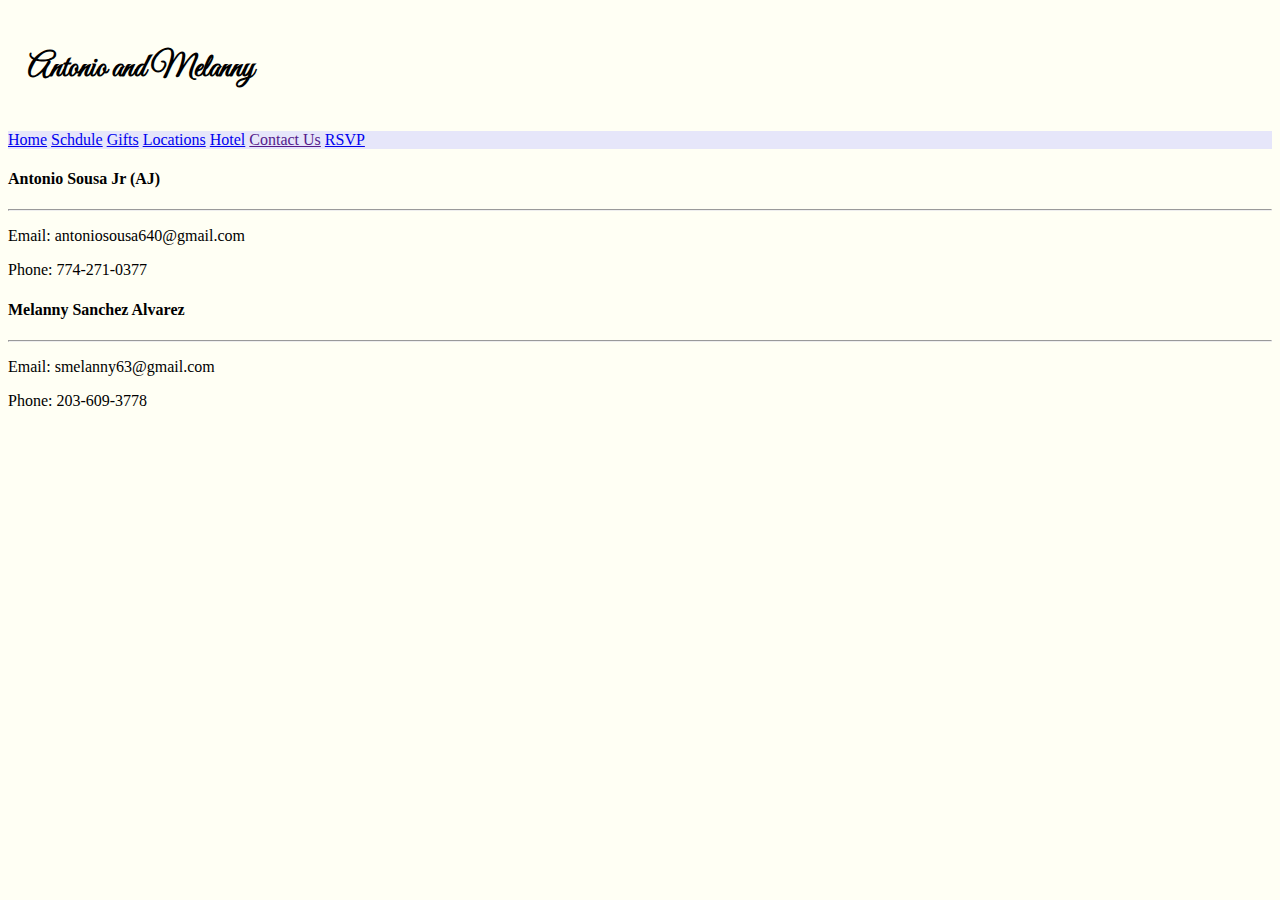
<file: contactus_page.html>
<!DOCTYPE html>
<html lang="en">

<head>
    <meta charset="UTF-8">
    <meta name="viewport" content="width=device-width, initial-scale=1.0">
    <title>Document</title>
    <link href="https://cdn.jsdelivr.net/npm/bootstrap@5.3.8/dist/css/bootstrap.min.css" rel="stylesheet"
        integrity="sha384-sRIl4kxILFvY47J16cr9ZwB07vP4J8+LH7qKQnuqkuIAvNWLzeN8tE5YBujZqJLB" crossorigin="anonymous">
    <link href="https://fonts.googleapis.com/css2?family=Great+Vibes&display=swap" rel="stylesheet">
    <link rel="stylesheet" href="styles.css">
</head>

<body>
    <div style="width: 100%; padding: 20px;">
        <h1 id="title" class="text-center display-1">Antonio and Melanny</h1>
    </div>
    <nav class="navbar navbar-expand-lg" style="background-color: lavender;">
        <div class="container-fluid">
            <div class="navbar-nav mx-auto">
                <a class="nav-link" href="./index.html">Home</a>
                <a class="nav-link" href="./schedule_page.html">Schdule</a>
                <a class="nav-link" href="./Gifts_page.html">Gifts</a>
                <a class="nav-link" href="./locations_page.html">Locations</a>
                <a class="nav-link" href="./hotel_page.html">Hotel</a>
                <a class="nav-link active" aria-current="page" href="">Contact Us</a>
                <a class="nav-link" href="./RSVP_page.html">RSVP</a>
            </div>
        </div>
    </nav>
    <div class="container cards-section my-5">
        <div class="row justify-content-center g-5">
            <div class="col-12 col-md-6 d-flex justify-content-center">
                <div class="card">
                    <div class="card-body">
                        <h4 class="card-title text-center"> Antonio Sousa Jr (AJ)</h4>
                        <hr />
                        <p class="card-text">Email: antoniosousa640@gmail.com</p>
                        <p class="card-text">Phone: 774-271-0377</p>
                    </div>
                </div>
            </div>

            <div class="col-12 col-md-6 d-flex justify-content-center">
                <div class="card">
                    <div class="card-body">
                        <h4 class="card-title text-center"> Melanny Sanchez Alvarez</h4>
                        <Hr />
                        <p class="card-text">Email: smelanny63@gmail.com</p>
                        <p class="card-text">Phone: 203-609-3778</p>
                    </div>
                </div>
            </div>
        </div>
    </div>
    <script src="https://cdn.jsdelivr.net/npm/bootstrap@5.3.8/dist/js/bootstrap.bundle.min.js"
        integrity="sha384-FKyoEForCGlyvwx9Hj09JcYn3nv7wiPVlz7YYwJrWVcXK/BmnVDxM+D2scQbITxI"
        crossorigin="anonymous"></script>
</body>

</html>
</file>
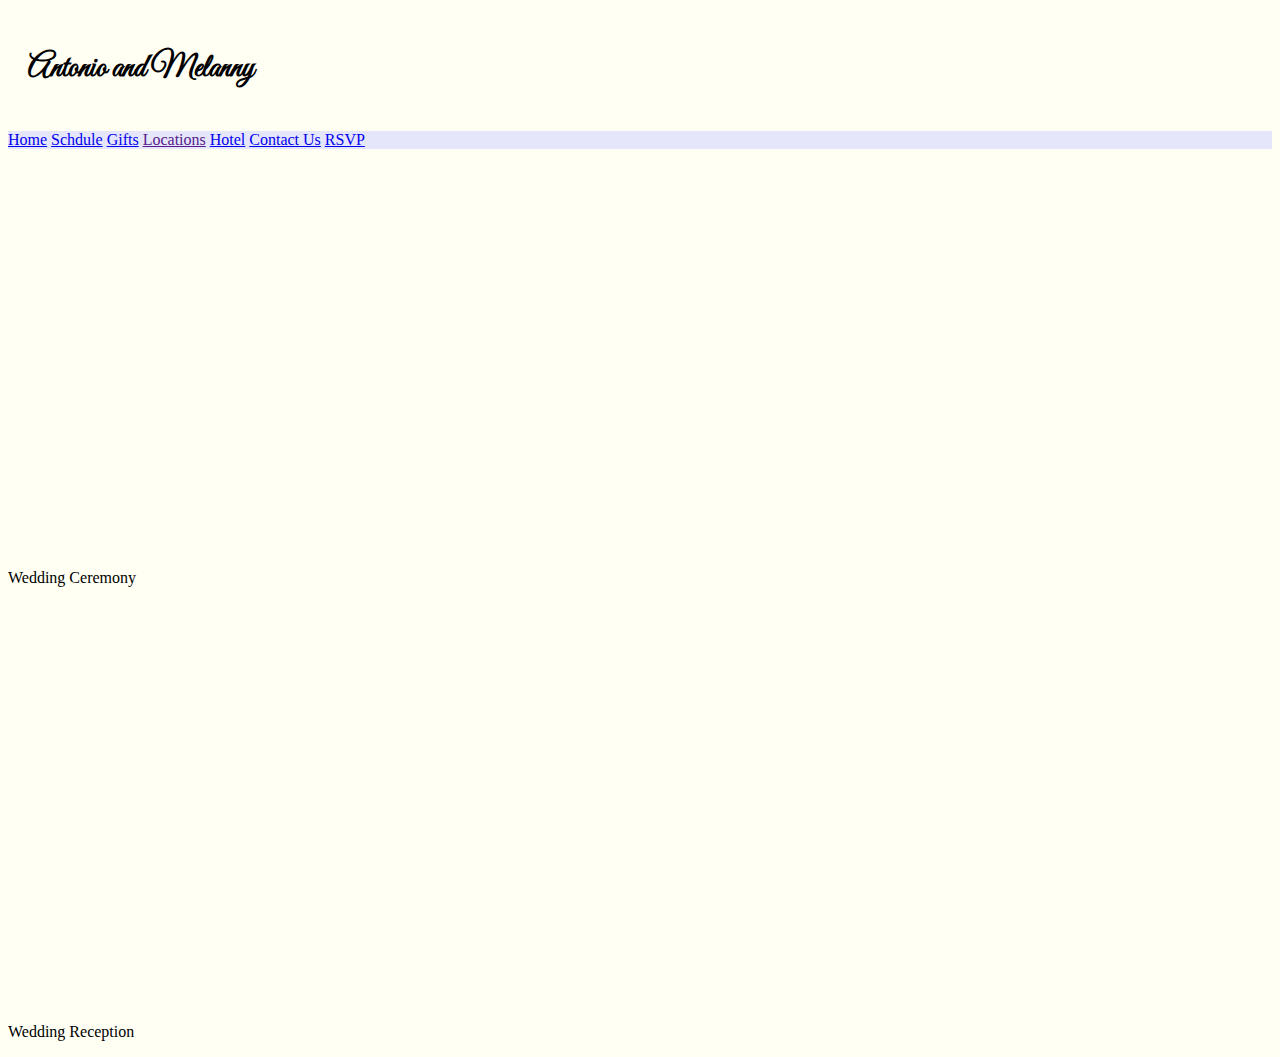
<file: locations_page.html>
<!DOCTYPE html>
<html lang="en">

<head>
    <meta charset="UTF-8">
    <meta name="viewport" content="width=device-width, initial-scale=1.0">
    <title>Document</title>
    <link href="https://cdn.jsdelivr.net/npm/bootstrap@5.3.8/dist/css/bootstrap.min.css" rel="stylesheet"
        integrity="sha384-sRIl4kxILFvY47J16cr9ZwB07vP4J8+LH7qKQnuqkuIAvNWLzeN8tE5YBujZqJLB" crossorigin="anonymous">
    <link href="https://fonts.googleapis.com/css2?family=Great+Vibes&display=swap" rel="stylesheet">
    <link rel="stylesheet" href="styles.css">
</head>

<body>
    <div style="width: 100%; padding: 20px;">
        <h1 id="title" class="text-center display-1">Antonio and Melanny</h1>
    </div>
    <nav class="navbar navbar-expand-lg" style="background-color: lavender;">
        <div class="container-fluid">
            <div class="navbar-nav mx-auto">
                <a class="nav-link" href="./index.html">Home</a>
                <a class="nav-link" href="./schedule_page.html">Schdule</a>
                <a class="nav-link" href="./Gifts_page.html">Gifts</a>
                <a class="nav-link active" aria-current="page" href="">Locations</a>
                <a class="nav-link" href="./hotel_page.html">Hotel</a>
                <a class="nav-link" href="./contactus_page.html">Contact Us</a>
                <a class="nav-link" href="./RSVP_page.html">RSVP</a>
            </div>
        </div>
    </nav>
    <div class="container cards-section my-5">
        <div class="row justify-content-center g-5">
            <div class="col-12 col-md-6 d-flex justify-content-center">
                <div class="card">
                    <iframe
                        src="https://www.google.com/maps/embed?pb=!1m18!1m12!1m3!1d2982.670279058178!2d-70.93029942370379!3d41.6196411815564!2m3!1f0!2f0!3f0!3m2!1i1024!2i768!4f13.1!3m3!1m2!1s0x89e4e3c100f992f5%3A0x89a4ef9c4c452a38!2sOur%20Lady%20of%20Mount%20Carmel!5e0!3m2!1sen!2sus!4v1750446722400!5m2!1sen!2sus"
                        width="400" height="400" style="border:0; border-radius: 20px 20px 0 0;" allowfullscreen
                        loading="lazy" referrerpolicy="no-referrer-when-downgrade"></iframe>
                    <div class="card-body">
                        <p class="card-text text-center">Wedding Ceremony</p>
                    </div>
                </div>
            </div>

            <div class="col-12 col-md-6 d-flex justify-content-center">
                <div class="card">
                    <iframe
                        src="https://www.google.com/maps/embed?pb=!1m18!1m12!1m3!1d2988.332009837285!2d-71.2869798237088!3d41.49707948918365!2m3!1f0!2f0!3f0!3m2!1i1024!2i768!4f13.1!3m3!1m2!1s0x89e5a8cc36051107%3A0x6679ec65fbb9707b!2sWyndham%20Newport%20Hotel!5e0!3m2!1sen!2sus!4v1750446598575!5m2!1sen!2sus"
                        width="400" height="400" style="border:0; border-radius: 20px 20px 0 0;" allowfullscreen
                        loading="lazy" referrerpolicy="no-referrer-when-downgrade"></iframe>
                    <div class="card-body">
                        <p class="card-text text-center">Wedding Reception</p>
                    </div>
                </div>
            </div>
        </div>
    </div>
    <script src="https://cdn.jsdelivr.net/npm/bootstrap@5.3.8/dist/js/bootstrap.bundle.min.js"
        integrity="sha384-FKyoEForCGlyvwx9Hj09JcYn3nv7wiPVlz7YYwJrWVcXK/BmnVDxM+D2scQbITxI"
        crossorigin="anonymous"></script>
</body>

</html>
</file>
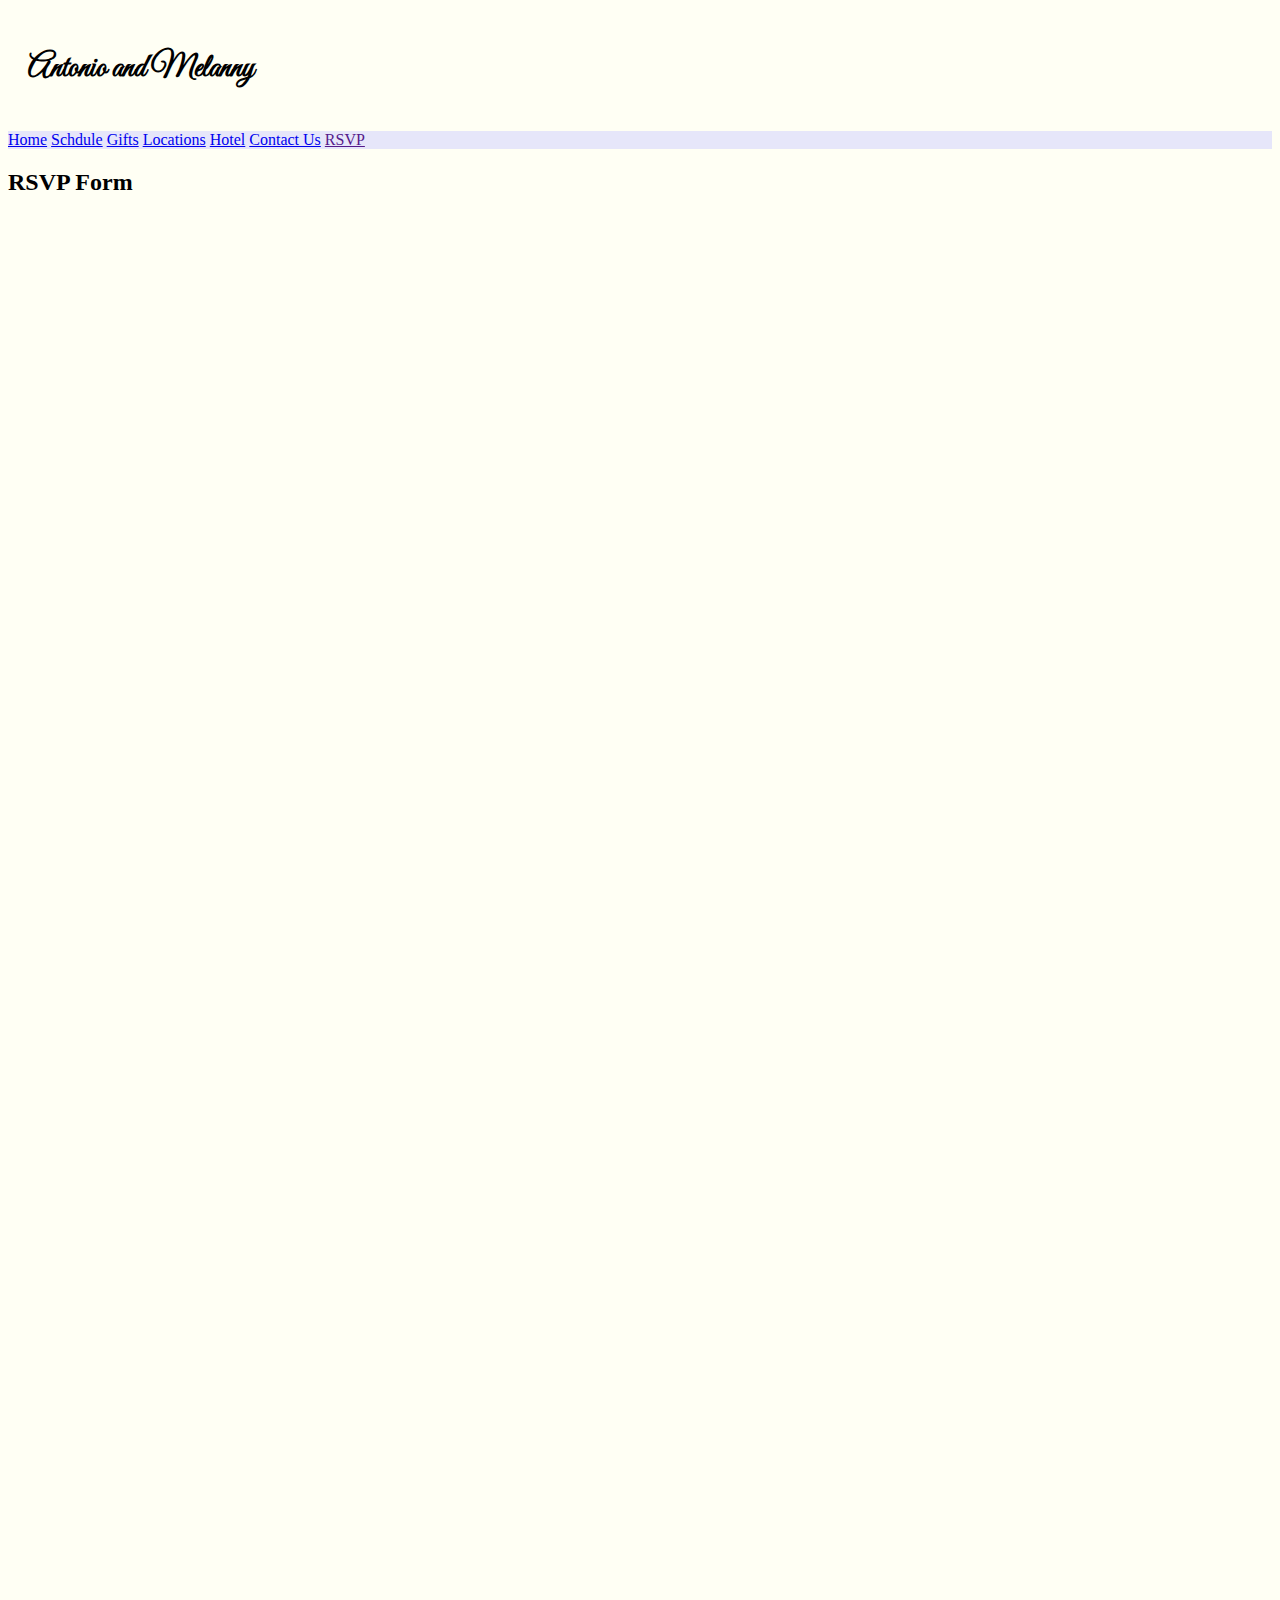
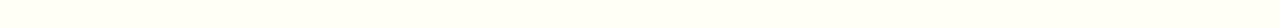
<file: RSVP_page.html>
<!DOCTYPE html>
<html lang="en">

<head>
    <meta charset="UTF-8">
    <meta name="viewport" content="width=device-width, initial-scale=1.0">
    <title>Document</title>
    <link href="https://cdn.jsdelivr.net/npm/bootstrap@5.3.8/dist/css/bootstrap.min.css" rel="stylesheet"
        integrity="sha384-sRIl4kxILFvY47J16cr9ZwB07vP4J8+LH7qKQnuqkuIAvNWLzeN8tE5YBujZqJLB" crossorigin="anonymous">
    <link href="https://fonts.googleapis.com/css2?family=Great+Vibes&display=swap" rel="stylesheet">
    <link rel="stylesheet" href="styles.css">
</head>

<body>
    <div style="width: 100%; padding: 20px;">
        <h1 id="title" class="text-center display-1">Antonio and Melanny</h1>
    </div>
    <nav class="navbar navbar-expand-lg" style="background-color: lavender;">
        <div class="container-fluid">
            <div class="navbar-nav mx-auto">
                <a class="nav-link" href="./index.html">Home</a>
                <a class="nav-link" href="./schedule_page.html">Schdule</a>
                <a class="nav-link" href="./Gifts_page.html">Gifts</a>
                <a class="nav-link" href="./locations_page.html">Locations</a>
                <a class="nav-link" href="./hotel_page.html">Hotel</a>
                <a class="nav-link" href="./contactus_page.html">Contact Us</a>
                <a class="nav-link active" aria-current="page" href="">RSVP</a>
            </div>
        </div>
    </nav>
    <div class="container my-4 justify-content-center">
        <h2>RSVP Form</h2>
        <iframe src="https://docs.google.com/forms/d/e/1FAIpQLScJmWzN2g45-Yx0GXr_2lxB8rffwEF6yOQu80Da9JWAXUV-4g/viewform?usp=dialog" width="100%" height="1400"
            frameborder="0" marginheight="0" marginwidth="0">
            Loading…
        </iframe>
    </div>
    <script src="https://cdn.jsdelivr.net/npm/bootstrap@5.3.8/dist/js/bootstrap.bundle.min.js"
        integrity="sha384-FKyoEForCGlyvwx9Hj09JcYn3nv7wiPVlz7YYwJrWVcXK/BmnVDxM+D2scQbITxI"
        crossorigin="anonymous"></script>
</body>

</html>
</file>
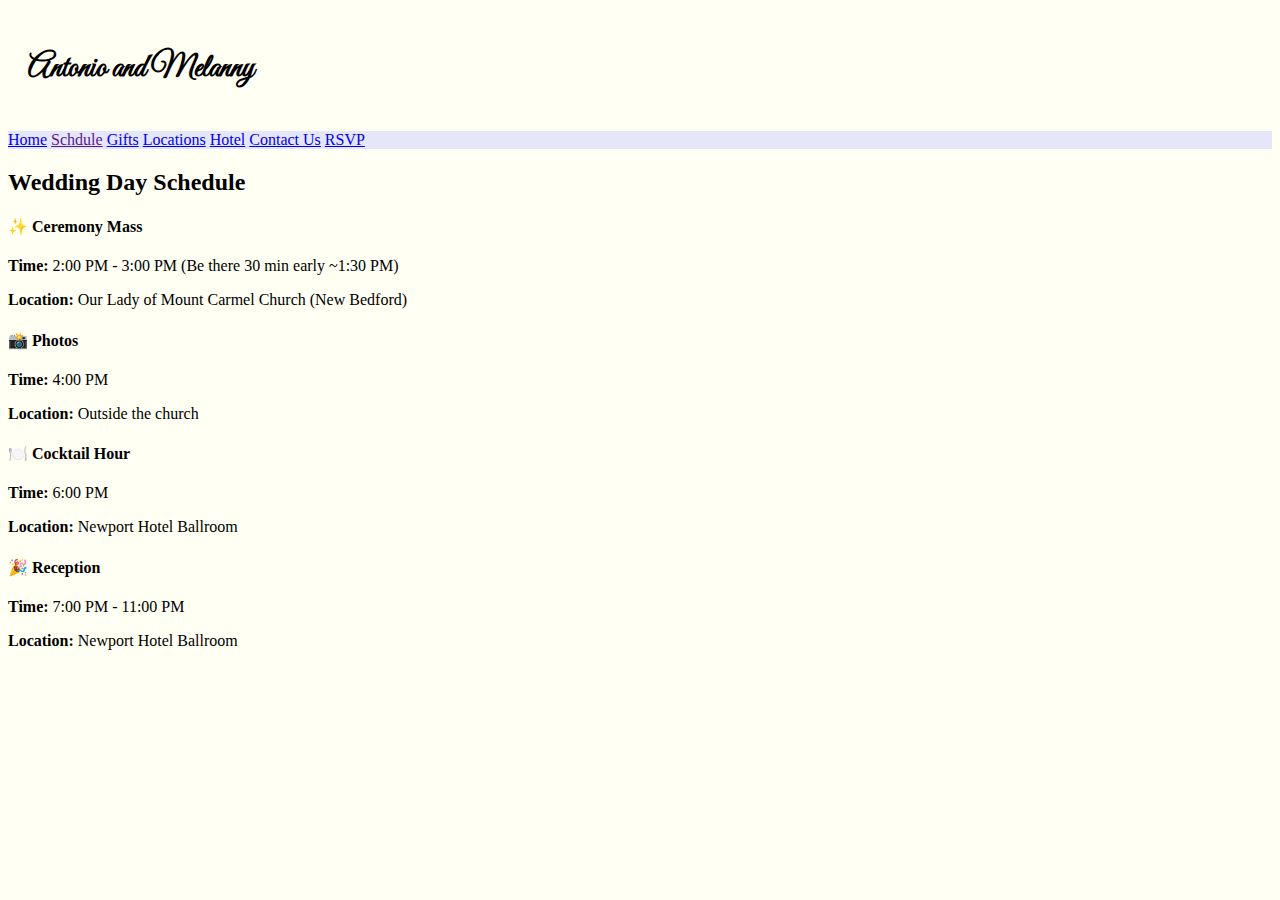
<file: schedule_page.html>
<!DOCTYPE html>
<html lang="en">
  <head>
    <meta charset="UTF-8" />
    <meta name="viewport" content="width=device-width, initial-scale=1.0" />
    <title>Document</title>
    <link
      href="https://cdn.jsdelivr.net/npm/bootstrap@5.3.8/dist/css/bootstrap.min.css"
      rel="stylesheet"
      integrity="sha384-sRIl4kxILFvY47J16cr9ZwB07vP4J8+LH7qKQnuqkuIAvNWLzeN8tE5YBujZqJLB"
      crossorigin="anonymous"
    />
    <link
      href="https://fonts.googleapis.com/css2?family=Great+Vibes&display=swap"
      rel="stylesheet"
    />
    <link rel="stylesheet" href="styles.css" />
  </head>

  <body>
    <div style="width: 100%; padding: 20px">
      <h1 id="title" class="text-center display-1">Antonio and Melanny</h1>
    </div>
    <nav class="navbar navbar-expand-lg" style="background-color: lavender">
      <div class="container-fluid">
        <div class="navbar-nav mx-auto">
          <a class="nav-link" href="./index.html">Home</a>
          <a class="nav-link active" aria-current="page" href="">Schdule</a>
          <a class="nav-link" href="./Gifts_page.html">Gifts</a>
          <a class="nav-link" href="./locations_page.html">Locations</a>
          <a class="nav-link" href="./hotel_page.html">Hotel</a>
          <a class="nav-link" href="./contactus_page.html">Contact Us</a>
          <a class="nav-link" href="./RSVP_page.html">RSVP</a>
        </div>
      </div>
    </nav>
    <div class="container py-4">
      <!-- Title -->
      <h2 class="text-center mb-4">Wedding Day Schedule</h2>

      <!-- Schedule Card -->
      <div class="card shadow-sm p-3 mb-3">
        <h4 class="mb-2">✨ Ceremony Mass</h4>
        <p class="mb-1"><strong>Time:</strong> 2:00 PM - 3:00 PM (Be there 30 min early ~1:30 PM)</p>
        <p class="mb-0"><strong>Location:</strong> Our Lady of Mount Carmel Church (New Bedford)</p>
      </div>

      <div class="card shadow-sm p-3 mb-3">
        <h4 class="mb-2">📸 Photos</h4>
        <p class="mb-1"><strong>Time:</strong> 4:00 PM</p>
        <p class="mb-0"><strong>Location:</strong> Outside the church</p>
      </div>

      <div class="card shadow-sm p-3 mb-3">
        <h4 class="mb-2">🍽️ Cocktail Hour</h4>
        <p class="mb-1"><strong>Time:</strong> 6:00 PM</p>
        <p class="mb-0"><strong>Location:</strong> Newport Hotel Ballroom</p>
      </div>

      <div class="card shadow-sm p-3 mb-3">
        <h4 class="mb-2">🎉 Reception</h4>
        <p class="mb-1"><strong>Time:</strong> 7:00 PM - 11:00 PM</p>
        <p class="mb-0"><strong>Location:</strong> Newport Hotel Ballroom</p>
      </div>
    </div>

    <script
      src="https://cdn.jsdelivr.net/npm/bootstrap@5.3.8/dist/js/bootstrap.bundle.min.js"
      integrity="sha384-FKyoEForCGlyvwx9Hj09JcYn3nv7wiPVlz7YYwJrWVcXK/BmnVDxM+D2scQbITxI"
      crossorigin="anonymous"
    ></script>
  </body>
</html>
</file>
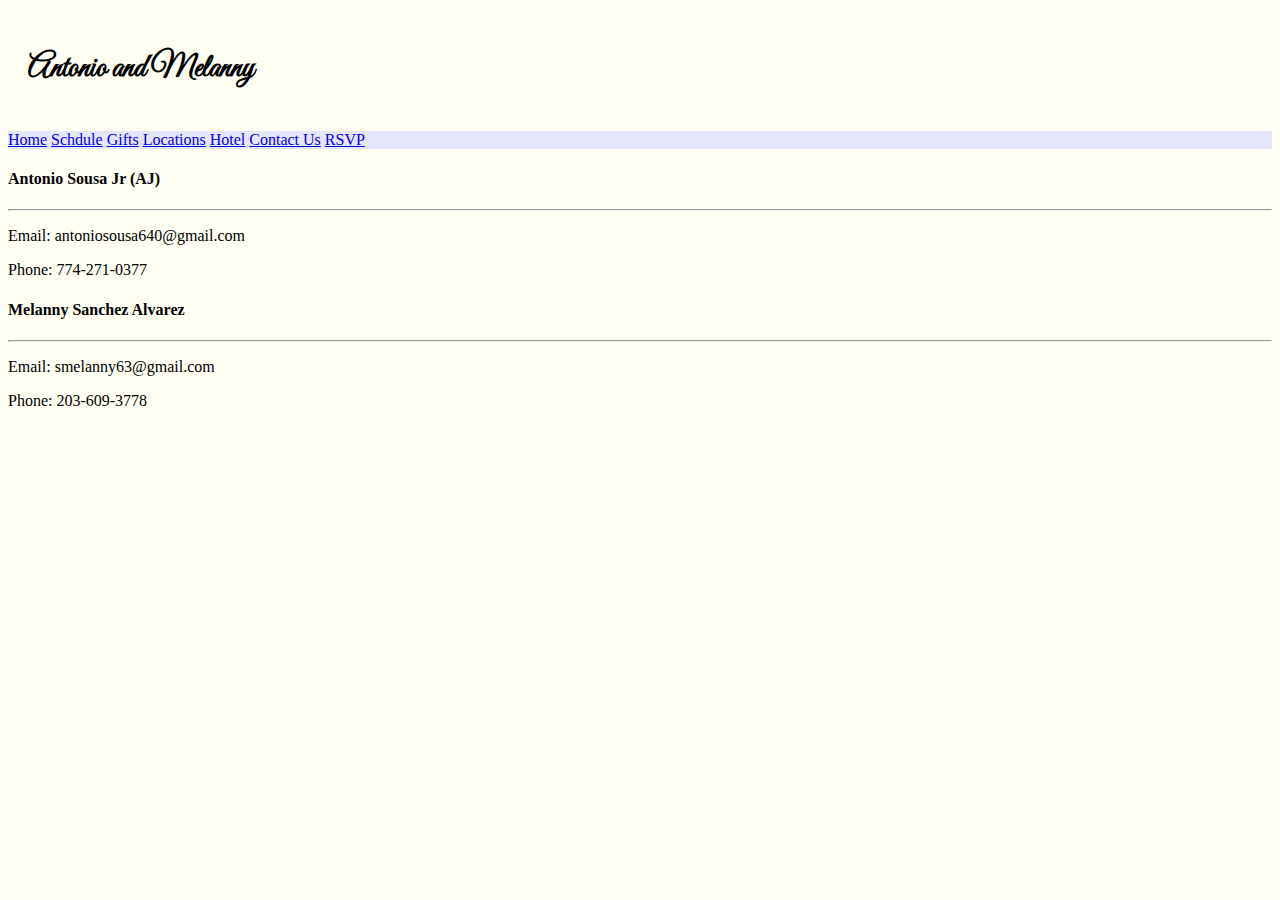
<file: client/contactus_page.html>
<!DOCTYPE html>
<html lang="en">

<head>
    <meta charset="UTF-8">
    <meta name="viewport" content="width=device-width, initial-scale=1.0">
    <title>Document</title>
    <link href="https://cdn.jsdelivr.net/npm/bootstrap@5.3.8/dist/css/bootstrap.min.css" rel="stylesheet"
        integrity="sha384-sRIl4kxILFvY47J16cr9ZwB07vP4J8+LH7qKQnuqkuIAvNWLzeN8tE5YBujZqJLB" crossorigin="anonymous">
    <link href="https://fonts.googleapis.com/css2?family=Great+Vibes&display=swap" rel="stylesheet">
    <link rel="stylesheet" href="styles.css">
</head>

<body>
    <div style="width: 100%; padding: 20px;">
        <h1 id="title" class="text-center display-1">Antonio and Melanny</h1>
    </div>
    <nav class="navbar navbar-expand-lg" style="background-color: lavender;">
        <div class="container-fluid">
            <div class="navbar-nav mx-auto">
                <a class="nav-link active" aria-current="page" href="#">Home</a>
                <a class="nav-link" href="#">Schdule</a>
                <a class="nav-link" href="#">Gifts</a>
                <a class="nav-link" href="#">Locations</a>
                <a class="nav-link" href="#">Hotel</a>
                <a class="nav-link" href="#">Contact Us</a>
                <a class="nav-link" href="#">RSVP</a>
            </div>
        </div>
    </nav>
    <div class="container cards-section my-5">
        <div class="row justify-content-center g-5">
            <div class="col-12 col-md-6 d-flex justify-content-center">
                <div class="card">
                    <div class="card-body">
                        <h4 class="card-title text-center"> Antonio Sousa Jr (AJ)</h4>
                        <hr />
                        <p class="card-text">Email: antoniosousa640@gmail.com</p>
                        <p class="card-text">Phone: 774-271-0377</p>
                    </div>
                </div>
            </div>

            <div class="col-12 col-md-6 d-flex justify-content-center">
                <div class="card">
                    <div class="card-body">
                        <h4 class="card-title text-center"> Melanny Sanchez Alvarez</h4>
                        <Hr />
                        <p class="card-text">Email: smelanny63@gmail.com</p>
                        <p class="card-text">Phone: 203-609-3778</p>
                    </div>
                </div>
            </div>
        </div>
    </div>
    <script src="https://cdn.jsdelivr.net/npm/bootstrap@5.3.8/dist/js/bootstrap.bundle.min.js"
        integrity="sha384-FKyoEForCGlyvwx9Hj09JcYn3nv7wiPVlz7YYwJrWVcXK/BmnVDxM+D2scQbITxI"
        crossorigin="anonymous"></script>
</body>

</html>
</file>
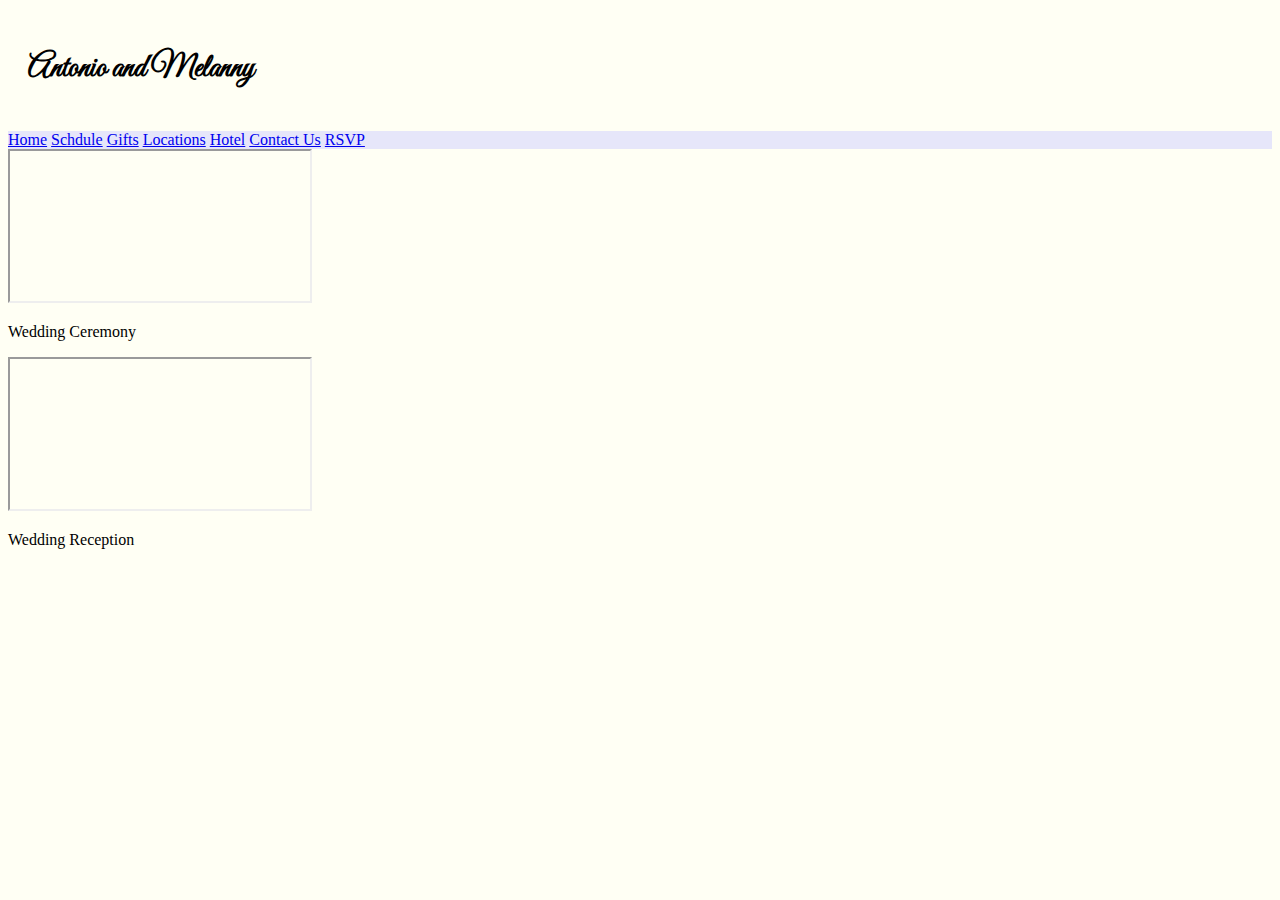
<file: client/locations_page.html>
<!DOCTYPE html>
<html lang="en">

<head>
    <meta charset="UTF-8">
    <meta name="viewport" content="width=device-width, initial-scale=1.0">
    <title>Document</title>
    <link href="https://cdn.jsdelivr.net/npm/bootstrap@5.3.8/dist/css/bootstrap.min.css" rel="stylesheet"
        integrity="sha384-sRIl4kxILFvY47J16cr9ZwB07vP4J8+LH7qKQnuqkuIAvNWLzeN8tE5YBujZqJLB" crossorigin="anonymous">
    <link href="https://fonts.googleapis.com/css2?family=Great+Vibes&display=swap" rel="stylesheet">
    <link rel="stylesheet" href="styles.css">
</head>

<body>
    <div style="width: 100%; padding: 20px;">
       <h1 id="title"class="text-center display-1">Antonio and Melanny</h1>
    </div>
    <nav class="navbar navbar-expand-lg" style="background-color: lavender;">
        <div class="container-fluid">
            <div class="navbar-nav mx-auto">
                <a class="nav-link active" aria-current="page" href="#">Home</a>
                <a class="nav-link" href="#">Schdule</a>
                <a class="nav-link" href="#">Gifts</a>
                <a class="nav-link" href="#">Locations</a>
                <a class="nav-link" href="#">Hotel</a>
                <a class="nav-link" href="#">Contact Us</a>
                <a class="nav-link" href="#">RSVP</a>
            </div>
        </div>
    </nav>
    <div class="container cards-section my-5">
        <div class="row justify-content-center g-5">
            <div class="col-12 col-md-6 d-flex justify-content-center">
                <div class="card">
                    <iframe
                        src="https://www.google.com/maps/embed?pb=!1m18!1m12!1m3!1d2982.670279058178!2d-70.93029942370379!3d41.6196411815564!2m3!1f0!2f0!3f0!3m2!1i1024!2i768!4f13.1!3m3!1m2!1s0x89e4e3c100f992f5%3A0x89a4ef9c4c452a38!2sOur%20Lady%20of%20Mount%20Carmel!5e0!3m2!1sen!2sus!4v1750446722400!5m2!1sen!2sus"
                        allowfullscreen loading="lazy" referrerpolicy="no-referrer-when-downgrade">
                    </iframe>
                    <div class="card-body">
                        <p class="card-text text-center">Wedding Ceremony</p>
                    </div>
                </div>
            </div>

            <div class="col-12 col-md-6 d-flex justify-content-center">
                <div class="card">
                    <iframe
                        src="https://www.google.com/maps/embed?pb=!1m18!1m12!1m3!1d2988.332009837285!2d-71.2869798237088!3d41.49707948918365!2m3!1f0!2f0!3f0!3m2!1i1024!2i768!4f13.1!3m3!1m2!1s0x89e5a8cc36051107%3A0x6679ec65fbb9707b!2sWyndham%20Newport%20Hotel!5e0!3m2!1sen!2sus!4v1750446598575!5m2!1sen!2sus"
                        allowfullscreen loading="lazy" referrerpolicy="no-referrer-when-downgrade"></iframe>
                    <div class="card-body">
                        <p class="card-text text-center">Wedding Reception</p>
                    </div>
                </div>
            </div>
        </div>
    </div>
    <script src="https://cdn.jsdelivr.net/npm/bootstrap@5.3.8/dist/js/bootstrap.bundle.min.js"
        integrity="sha384-FKyoEForCGlyvwx9Hj09JcYn3nv7wiPVlz7YYwJrWVcXK/BmnVDxM+D2scQbITxI"
        crossorigin="anonymous"></script>
</body>

</html>
</file>
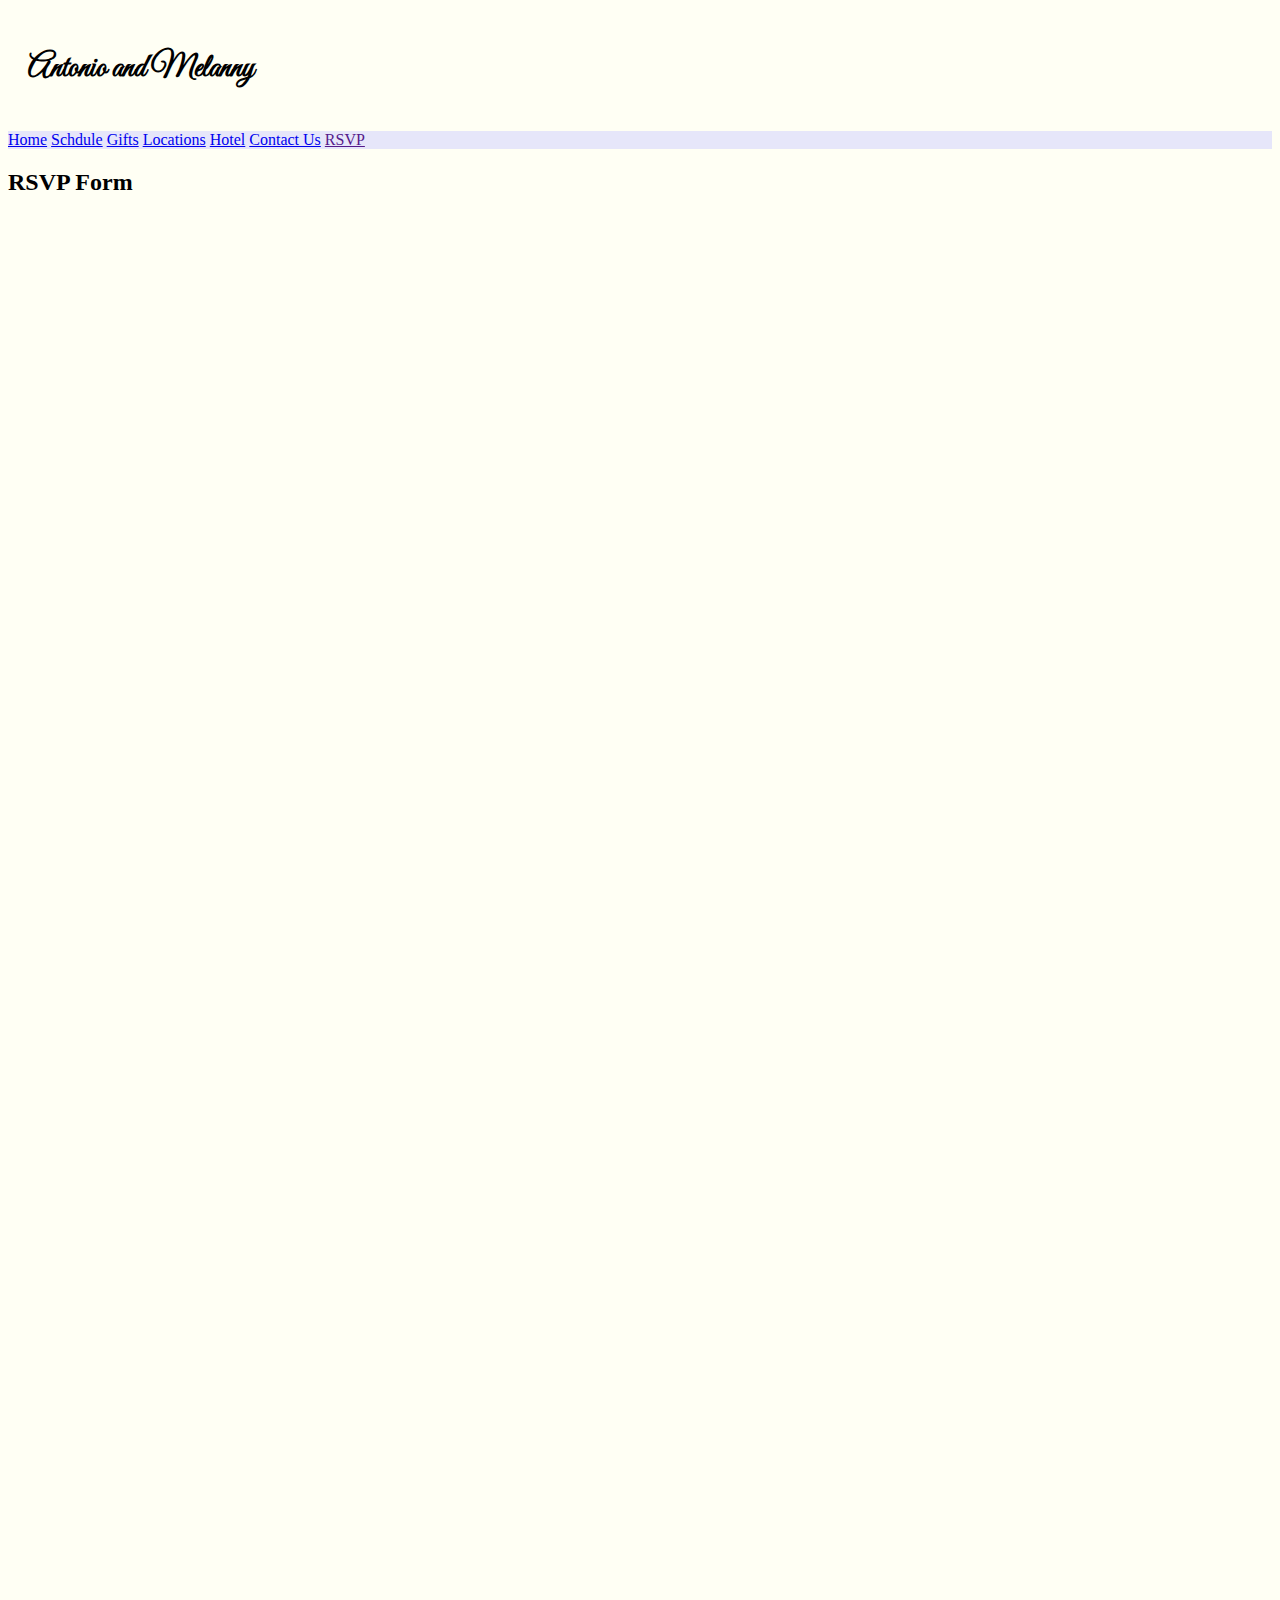
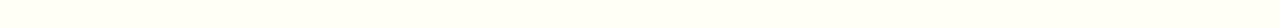
<file: client/RSVP_page.html>
<!DOCTYPE html>
<html lang="en">

<head>
    <meta charset="UTF-8">
    <meta name="viewport" content="width=device-width, initial-scale=1.0">
    <title>Document</title>
    <link href="https://cdn.jsdelivr.net/npm/bootstrap@5.3.8/dist/css/bootstrap.min.css" rel="stylesheet"
        integrity="sha384-sRIl4kxILFvY47J16cr9ZwB07vP4J8+LH7qKQnuqkuIAvNWLzeN8tE5YBujZqJLB" crossorigin="anonymous">
    <link href="https://fonts.googleapis.com/css2?family=Great+Vibes&display=swap" rel="stylesheet">
    <link rel="stylesheet" href="styles.css">
</head>

<body>
    <div style="width: 100%; padding: 20px;">
        <h1 id="title" class="text-center display-1">Antonio and Melanny</h1>
    </div>
    <nav class="navbar navbar-expand-lg" style="background-color: lavender;">
        <div class="container-fluid">
            <div class="navbar-nav mx-auto">
                <a class="nav-link" href="./main_page.html">Home</a>
                <a class="nav-link" href="./schedule_page.html">Schdule</a>
                <a class="nav-link" href="./Gifts_page.html">Gifts</a>
                <a class="nav-link" href="./locations_page.html">Locations</a>
                <a class="nav-link" href="./hotel_page.html">Hotel</a>
                <a class="nav-link" href="./contactus_page.html">Contact Us</a>
                <a class="nav-link active" aria-current="page" href="">RSVP</a>
            </div>
        </div>
    </nav>
    <div class="container my-4 justify-content-center">
        <h2>RSVP Form</h2>
        <iframe src="https://docs.google.com/forms/d/e/1FAIpQLScJmWzN2g45-Yx0GXr_2lxB8rffwEF6yOQu80Da9JWAXUV-4g/viewform?usp=dialog" width="100%" height="1400"
            frameborder="0" marginheight="0" marginwidth="0">
            Loading…
        </iframe>
    </div>
    <script src="https://cdn.jsdelivr.net/npm/bootstrap@5.3.8/dist/js/bootstrap.bundle.min.js"
        integrity="sha384-FKyoEForCGlyvwx9Hj09JcYn3nv7wiPVlz7YYwJrWVcXK/BmnVDxM+D2scQbITxI"
        crossorigin="anonymous"></script>
</body>

</html>
</file>
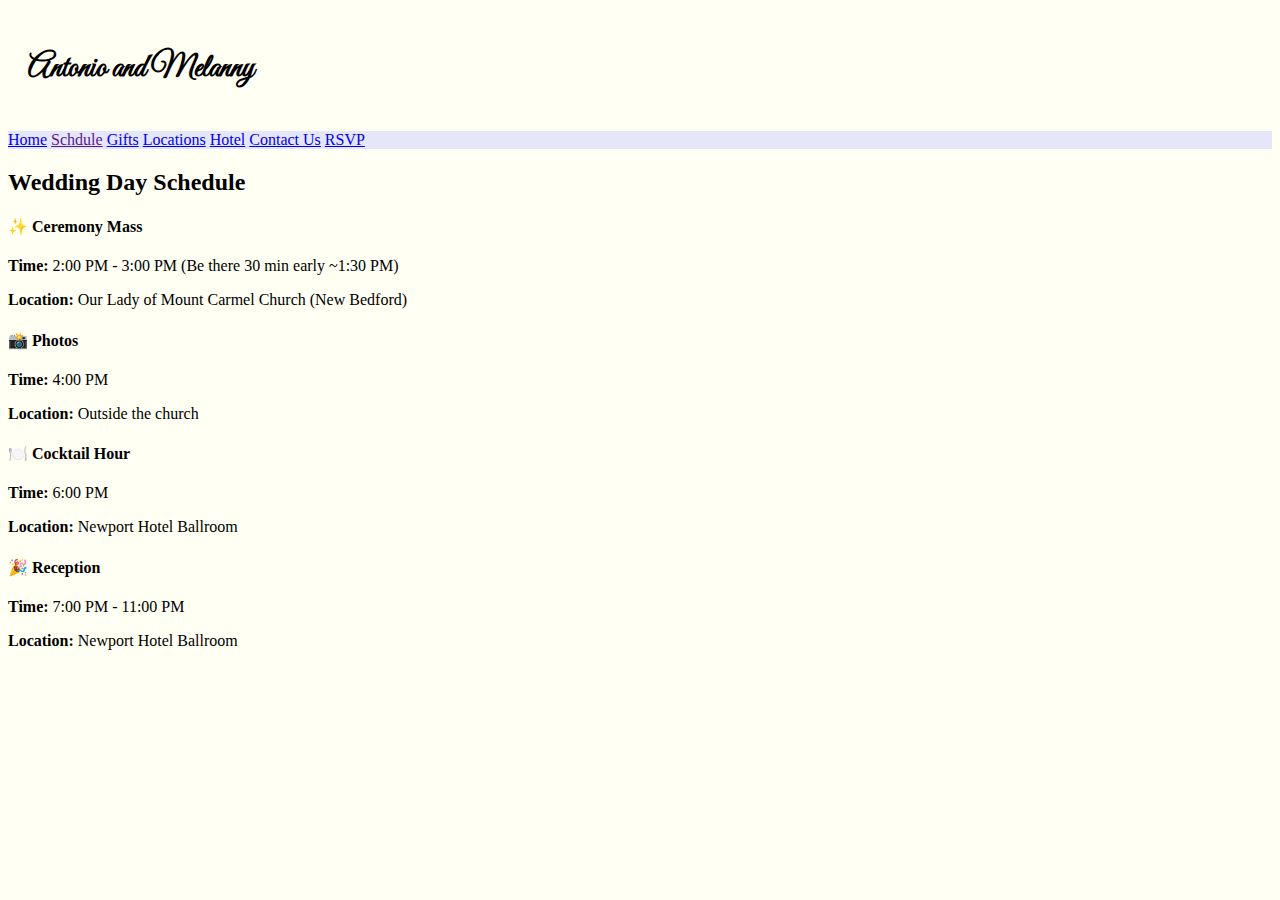
<file: client/schedule_page.html>
<!DOCTYPE html>
<html lang="en">
  <head>
    <meta charset="UTF-8" />
    <meta name="viewport" content="width=device-width, initial-scale=1.0" />
    <title>Document</title>
    <link
      href="https://cdn.jsdelivr.net/npm/bootstrap@5.3.8/dist/css/bootstrap.min.css"
      rel="stylesheet"
      integrity="sha384-sRIl4kxILFvY47J16cr9ZwB07vP4J8+LH7qKQnuqkuIAvNWLzeN8tE5YBujZqJLB"
      crossorigin="anonymous"
    />
    <link
      href="https://fonts.googleapis.com/css2?family=Great+Vibes&display=swap"
      rel="stylesheet"
    />
    <link rel="stylesheet" href="styles.css" />
  </head>

  <body>
    <div style="width: 100%; padding: 20px">
      <h1 id="title" class="text-center display-1">Antonio and Melanny</h1>
    </div>
    <nav class="navbar navbar-expand-lg" style="background-color: lavender">
      <div class="container-fluid">
        <div class="navbar-nav mx-auto">
          <a class="nav-link" href="./main_page.html">Home</a>
          <a class="nav-link active" aria-current="page" href="">Schdule</a>
          <a class="nav-link" href="./Gifts_page.html">Gifts</a>
          <a class="nav-link" href="./locations_page.html">Locations</a>
          <a class="nav-link" href="./hotel_page.html">Hotel</a>
          <a class="nav-link" href="./contactus_page.html">Contact Us</a>
          <a class="nav-link" href="./RSVP_page.html">RSVP</a>
        </div>
      </div>
    </nav>
    <div class="container py-4">
      <!-- Title -->
      <h2 class="text-center mb-4">Wedding Day Schedule</h2>

      <!-- Schedule Card -->
      <div class="card shadow-sm p-3 mb-3">
        <h4 class="mb-2">✨ Ceremony Mass</h4>
        <p class="mb-1"><strong>Time:</strong> 2:00 PM - 3:00 PM (Be there 30 min early ~1:30 PM)</p>
        <p class="mb-0"><strong>Location:</strong> Our Lady of Mount Carmel Church (New Bedford)</p>
      </div>

      <div class="card shadow-sm p-3 mb-3">
        <h4 class="mb-2">📸 Photos</h4>
        <p class="mb-1"><strong>Time:</strong> 4:00 PM</p>
        <p class="mb-0"><strong>Location:</strong> Outside the church</p>
      </div>

      <div class="card shadow-sm p-3 mb-3">
        <h4 class="mb-2">🍽️ Cocktail Hour</h4>
        <p class="mb-1"><strong>Time:</strong> 6:00 PM</p>
        <p class="mb-0"><strong>Location:</strong> Newport Hotel Ballroom</p>
      </div>

      <div class="card shadow-sm p-3 mb-3">
        <h4 class="mb-2">🎉 Reception</h4>
        <p class="mb-1"><strong>Time:</strong> 7:00 PM - 11:00 PM</p>
        <p class="mb-0"><strong>Location:</strong> Newport Hotel Ballroom</p>
      </div>
    </div>

    <script
      src="https://cdn.jsdelivr.net/npm/bootstrap@5.3.8/dist/js/bootstrap.bundle.min.js"
      integrity="sha384-FKyoEForCGlyvwx9Hj09JcYn3nv7wiPVlz7YYwJrWVcXK/BmnVDxM+D2scQbITxI"
      crossorigin="anonymous"
    ></script>
  </body>
</html>
</file>
<file: styles.css>
body{
  background-color: #fffff4;  
}
#title {
    font-family: 'Great Vibes', cursive;
}
</file>
<file: client/styles.css>
body{
  background-color: #fffff4;  
}
#title {
    font-family: 'Great Vibes', cursive;
}
</file>
